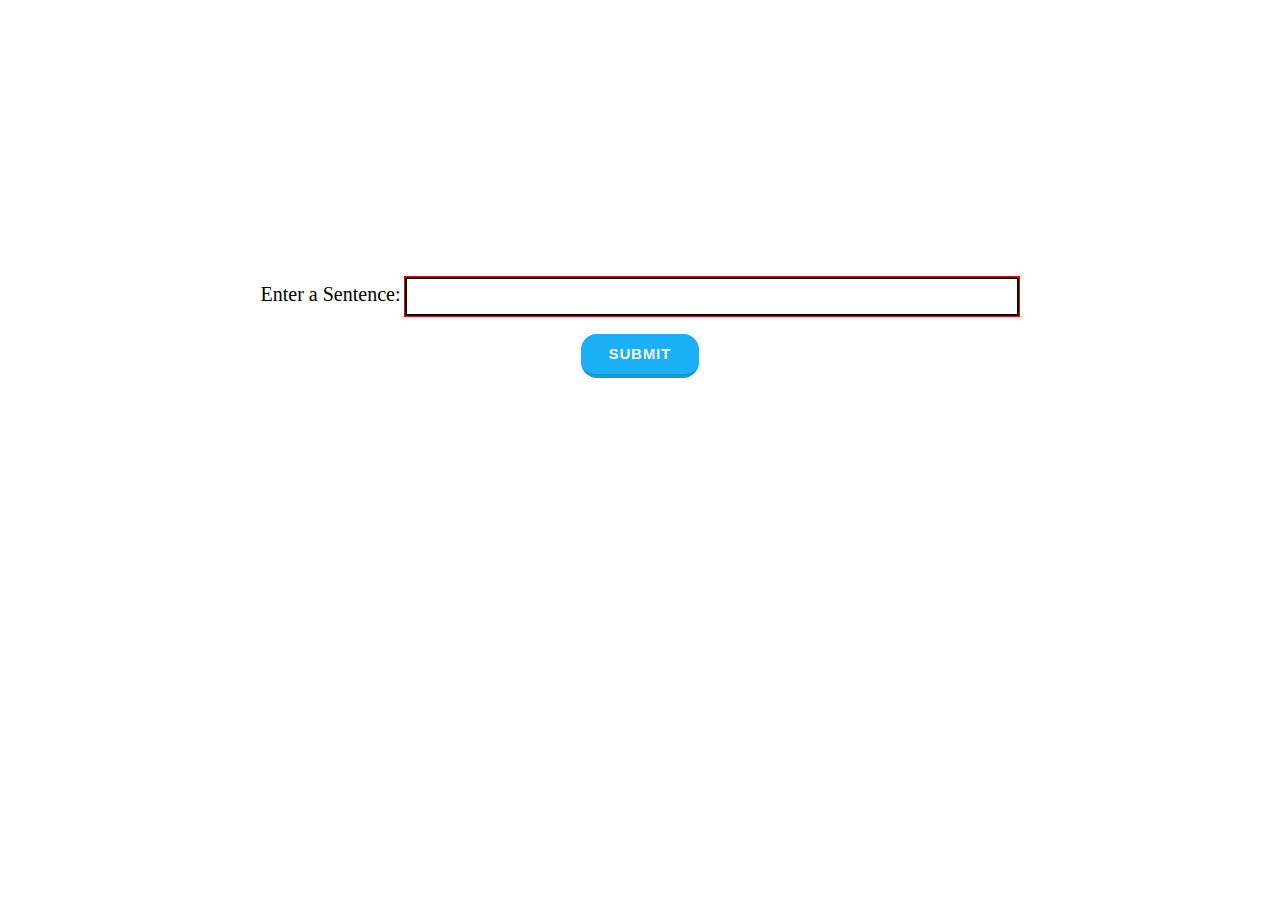
<file: index.html>
<!DOCTYPE html>
<html>
<style>
body{
background-image:
    url('https://img.freepik.com/free-vector/modern-soft-yellow-watercolor-texture-beautiful-background-vector_1055-12605.jpg');
    background-repeat: no-repeat;
    background-size: cover;
    margin-top: 100px;
    margin-bottom: 50px;
    margin-left: 50px;
    margin-right: 50px;
}
input{
    border: 2px solid black;
    outline-style: solid;
    outline-color: rgb(237, 11, 11);
    outline-width: thin;
    width : 50%;
    padding : 10px;
    margin-top: 15%;
}
label{
    font-size: 20px;
}
</style>
<body align="center">

    <form method="POST">
        <label for="sentence">Enter a Sentence: </label>
        <input type="text" name="sentence" id="sentence" required><br><br>
        <button class="button" role="button">Submit</button>
        <link rel="stylesheet" type="text/css" href="b.css" />
    </form>
</body>
</html>
</file>
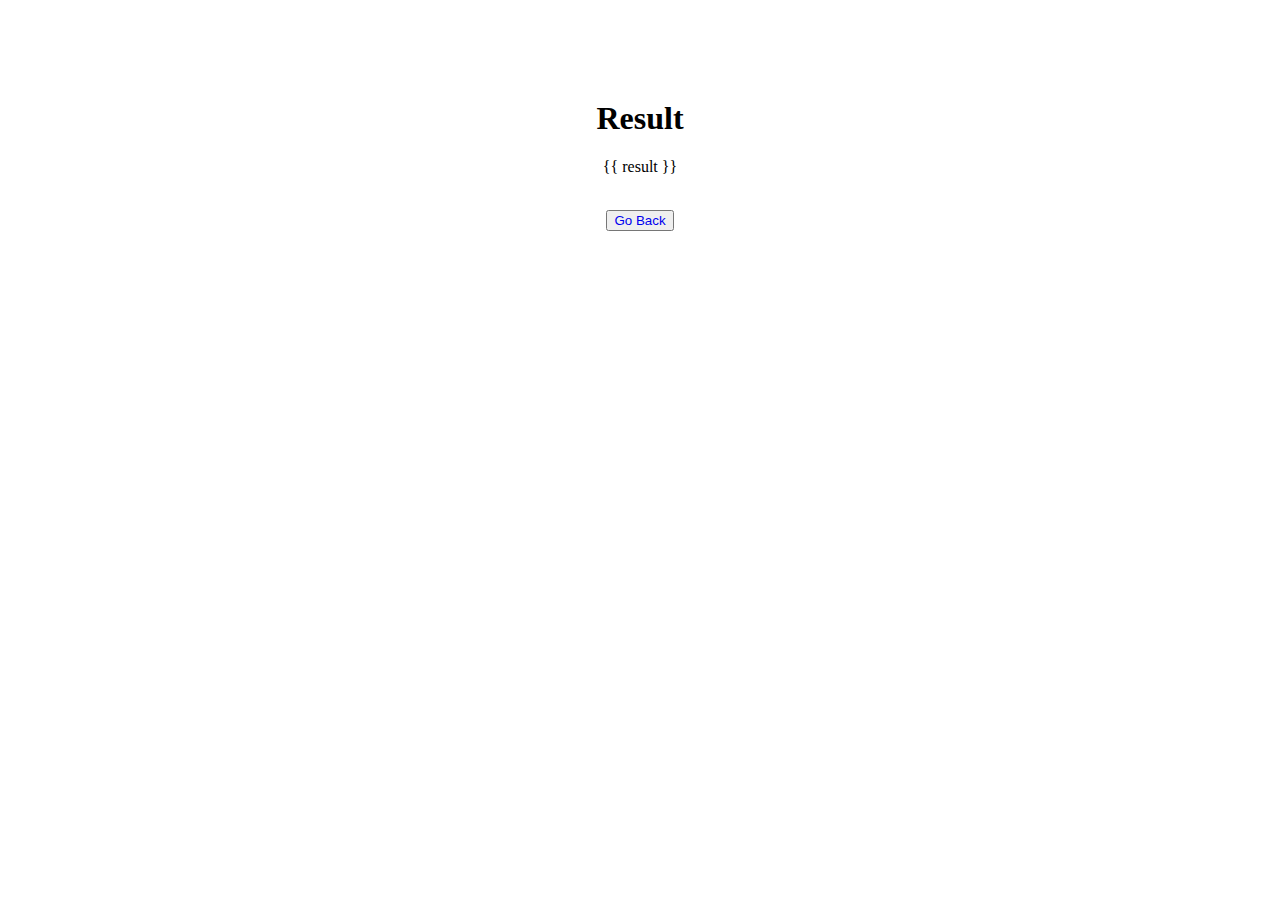
<file: result.html>
<!-- templates/result.html -->

<!DOCTYPE html>
<html>
<head>
    <title>Flask Application - Result</title>
</head>
<style>
  body{
  background-image:
  url('https://img.freepik.com/free-vector/modern-soft-yellow-watercolor-texture-beautiful-background-vector_1055-12605.jpg');
  background-repeat: no-repeat;
  background-size: cover;
  margin-top: 100px;
  margin-bottom: 50px;
  margin-left: 50px;
  margin-right: 50px;
  }
  a{
    cursor : pointer;
    text-decoration: none;
    text-align: center;
    align-items: center;
  }
  </style>
<body align="center">
    
    <h1>Result</h1>
    <p>{{ result }}</p>
    <br>
    <button><a href="/">Go Back</a></button>
</body>
</html>
</file>
<file: b.css>
button {
    appearance: button;
    background-color: #1899D6;
    border: solid transparent;
    border-radius: 16px;
    border-width: 0 0 4px;
    box-sizing: border-box;
    color: #FFFFFF;
    cursor: pointer;
    display: inline-block;
    font-family: din-round,sans-serif;
    font-size: 15px;
    font-weight: 700;
    letter-spacing: .8px;
    line-height: 20px;
    margin: 0;
    outline: none;
    overflow: visible;
    padding: 10px 12px;
    text-align: center;
    text-transform: uppercase;
    touch-action: manipulation;
    transform: translateZ(0);
    transition: filter .2s;
    user-select: none;
    -webkit-user-select: none;
    vertical-align: middle;
    white-space: nowrap;
    width: 10%;
    }
    .button:after {
    background-clip: padding-box;
    background-color: #1CB0F6;
    border: solid transparent;
    border-radius: 16px;
    border-width: 0 0 4px;
    bottom: -4px;
    content: "";
    left: 0;
    position: absolute;
    right: 0;
    top: 0;
    z-index: -1;
    }
    .button:main,
    .button:focus {
    user-select: auto;
    }
    .button:hover:not(:disabled) {
    filter: brightness(1.1);
    -webkit-filter: brightness(1.1);
    }
    .button:disabled {
    cursor: auto;
    }
    .button:active {
    border-width: 4px 0 0;
    background:none;
    }
</file>
